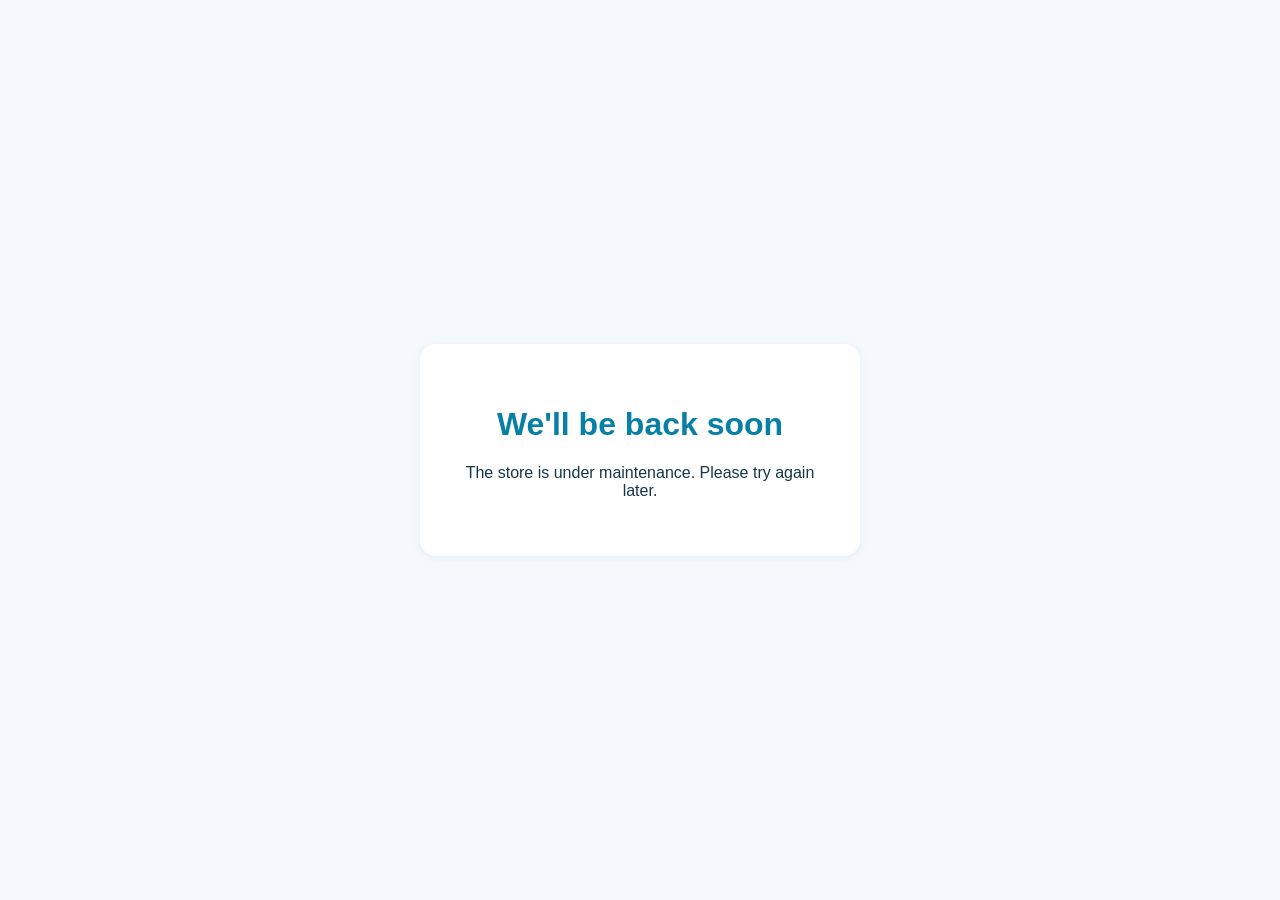
<file: maintenance.html>
<!DOCTYPE html>
<html lang="en">
<head><meta charset="UTF-8"><meta name="viewport" content="width=device-width,initial-scale=1">
<title>Maintenance — Digital Store</title>
<style>body{font-family:sans-serif;background:#F4F9FC;color:#163547;display:flex;align-items:center;justify-content:center;min-height:100vh;margin:0;text-align:center}
.card{background:#fff;border-radius:16px;box-shadow:0 2px 10px rgba(8,127,165,.08);padding:40px;max-width:360px}
h1{color:#087FA5}</style></head>
<body><div class="card"><h1>We'll be back soon</h1><p>The store is under maintenance. Please try again later.</p></div></body></html>
</file>
